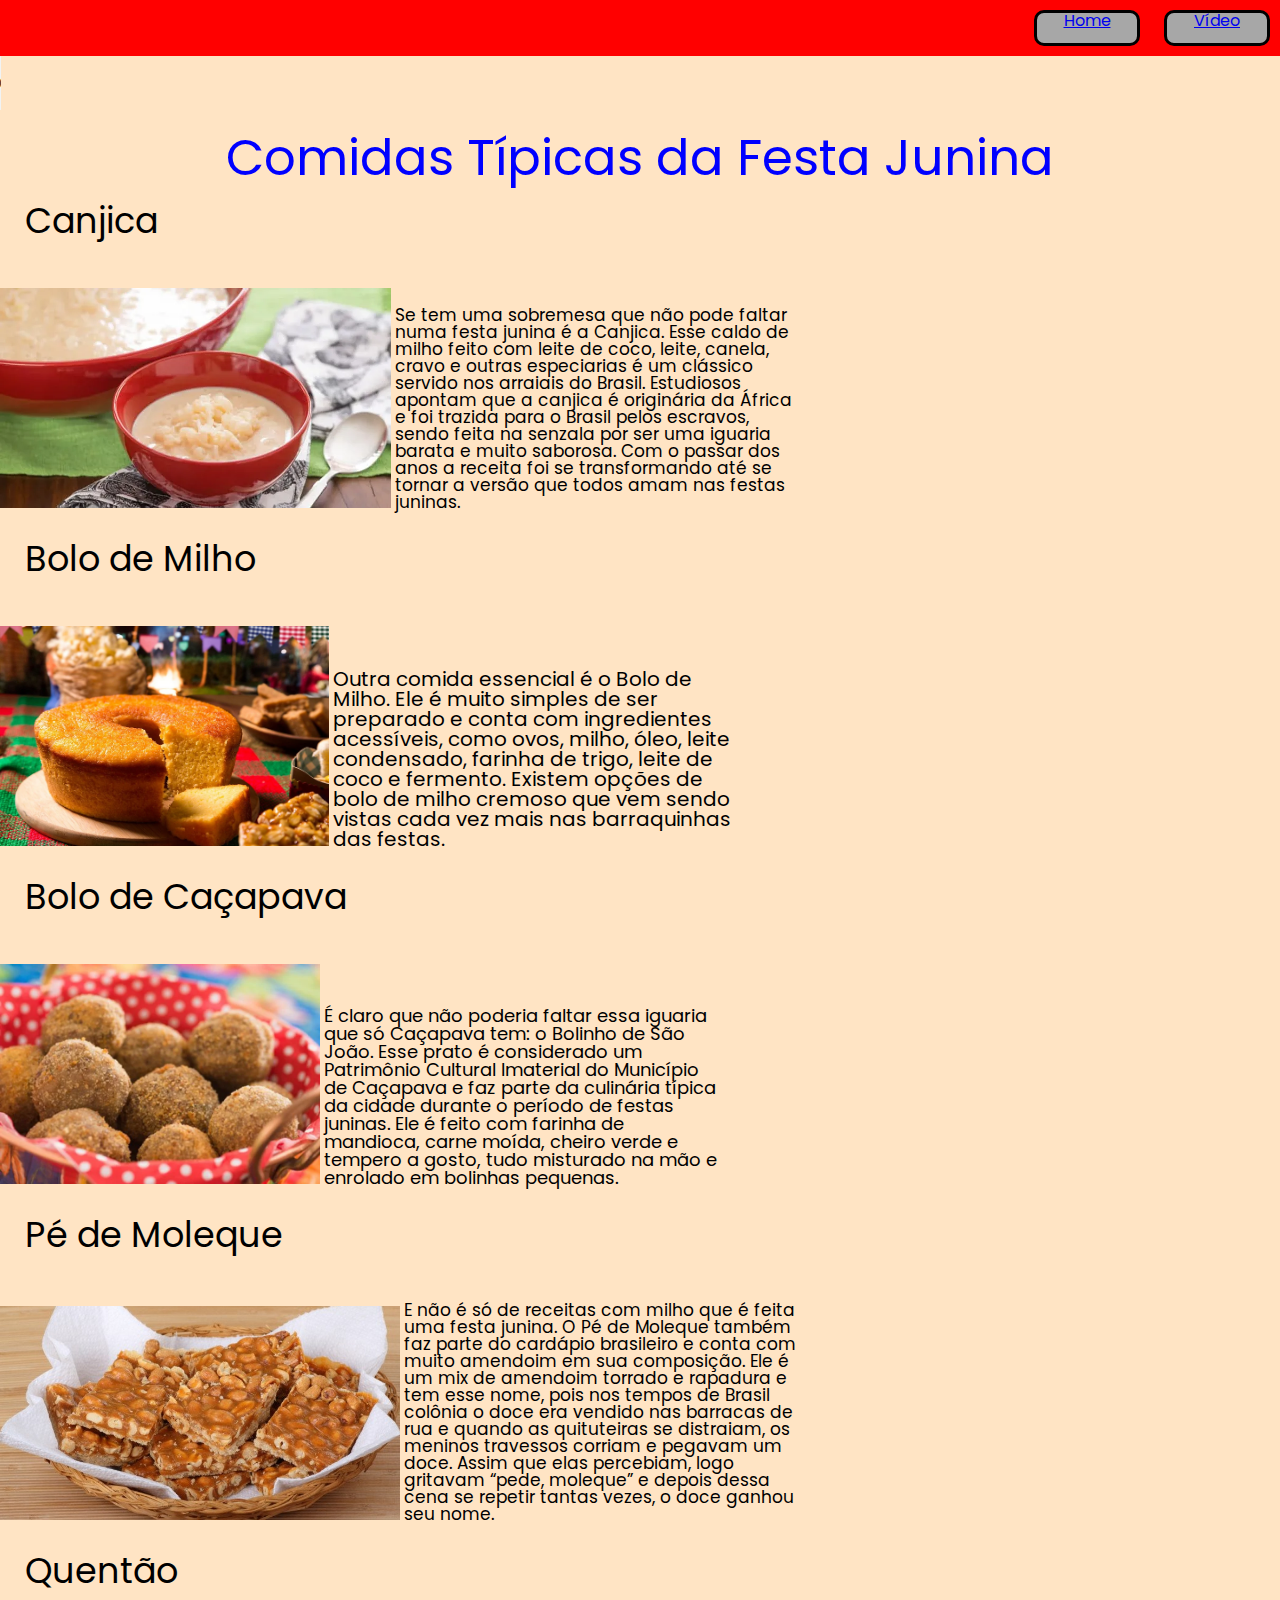
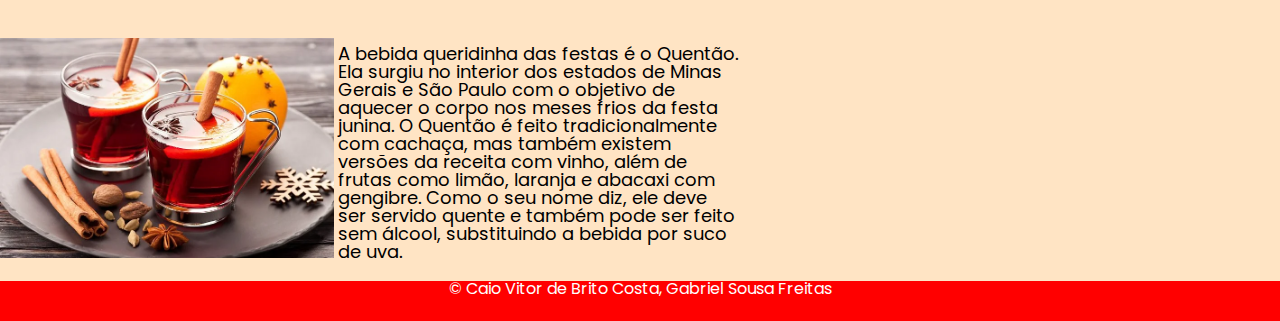
<file: festa-junina/pg2.html>
<!DOCTYPE html>
<html lang="pt-br">
<head>
    <meta charset="UTF-8">
    <meta http-equiv="X-UA-Compatible" content="IE=edge">
    <meta name="viewport" content="width=device-width, initial-scale=1.0">
    <link rel="stylesheet" href="css/style2.css">
    <link rel="preconnect" href="https://fonts.googleapis.com">
<link rel="preconnect" href="https://fonts.gstatic.com" crossorigin>
<link href="https://fonts.googleapis.com/css2?family=Poppins:wght@300;500;700&display=swap" rel="stylesheet">
    <link rel="shortcut icon" href="img/the-stake-gc4692f186_1280.png" type="image/x-icon">
    <title>Comidas</title>
</head>
<body>
    

    <main>
        <nav>
            <UL>
                <li id="index"><a href="index.html" target="_self" rel="next">Home</a></li>
                <li id="pg3"><a href="pg3.html" target="_self" rel="next">Vídeo</a></li>
            </UL>
        </nav>
        <audio controls autoplay loop>
            <source src="audio/funk.mp3" type="audio/mp3">
        </audio>

        <header>
            <h1 id="titu"><i>Comidas Típicas da Festa Junina</i></h1>
        </header>

        <article>
            <section>
                <div>
                    <h2 id="primeiro">Canjica</h2>
                    <picture>
                        <img src="img/canjica 1.webp" alt="canjica" id="um">
                        <p id="canja">Se tem uma sobremesa que não pode faltar numa festa junina é a Canjica. Esse caldo de milho feito com leite de coco, leite, canela, cravo e outras especiarias é um clássico servido nos arraiais do Brasil. Estudiosos apontam que a canjica é originária da África e foi trazida para o Brasil pelos escravos, sendo feita na senzala por ser uma iguaria barata e muito saborosa. Com o passar dos anos a receita foi se transformando até se tornar a versão que todos amam nas festas juninas. </p>
                    </picture>
                        
                </div>
            
                <div>
                    <h2 id="segunda">Bolo de Milho</h2>
                    <picture>
                        <img src="img/bolo-de-milho 1.webp" alt="bolo de milho" id="cake">
                        <p id="bolo">Outra comida essencial é o Bolo de Milho. Ele é muito simples de ser preparado e conta com ingredientes acessíveis, como ovos, milho, óleo, leite condensado, farinha de trigo, leite de coco e fermento. Existem opções de bolo de milho cremoso que vem sendo vistas cada vez mais nas barraquinhas das festas.</p>
                    </picture>
                </div>
            
                <h2 id="terceira">Bolo de Caçapava</h2>
                <picture>
                    <img src="img/bolo-de-caçapava 1.webp" alt="bolinho" id="apple">
                    <p id="boli">É  claro que não poderia faltar essa iguaria que só Caçapava tem: o Bolinho de São João. Esse prato é considerado um Patrimônio Cultural Imaterial do Município de Caçapava e faz parte da culinária típica da cidade durante o período de festas juninas. Ele é feito com farinha de mandioca, carne moída, cheiro verde e tempero a gosto, tudo misturado na mão e enrolado em bolinhas pequenas.</p>
                </picture>

                <h2 id="quarta">Pé de Moleque</h2>
                <picture>
                    <img src="img/pe-de-moleque 1.webp" alt="pe-de-moleque" id="pe">
                    <p id="mlk">E não é só de receitas com milho que é feita uma festa junina. O Pé de Moleque também faz parte do cardápio brasileiro e conta com muito amendoim em sua composição. Ele é um mix de amendoim torrado e rapadura e tem esse nome, pois nos tempos de Brasil colônia o doce era vendido nas barracas de rua e quando as quituteiras se distraiam, os meninos travessos corriam e pegavam um doce. Assim que elas percebiam, logo gritavam “pede, moleque” e depois dessa cena se repetir tantas vezes, o doce ganhou seu nome.</p>
                </picture>

                <h2 id="quinta">Quentão</h2>
                <picture>
                    <img src="img/quentao 1.webp" alt="quentao" id="quente">
                    <p id="frio">A bebida queridinha das festas é o Quentão. Ela surgiu no interior dos estados de Minas Gerais e São Paulo com o objetivo de aquecer o corpo nos meses frios da festa junina. O Quentão é feito tradicionalmente com cachaça, mas também existem versões da receita com vinho, além de frutas como limão, laranja e abacaxi com gengibre. Como o seu nome diz, ele deve ser servido quente e também pode ser feito sem álcool, substituindo a bebida por suco de uva.</p>
                </picture>
            </section>         
        </article>
    </main>
<footer>
    <p id="ri">© Caio Vitor de Brito Costa, Gabriel Sousa Freitas</p>
</footer>


        
</body>
</html>
</file>
<file: festa-junina/css/style2.css>
html, body, div, span, applet, object, iframe,
h1, h2, h3, h4, h5, h6, p, blockquote, pre,
a, abbr, acronym, address, big, cite, code,
del, dfn, em, img, ins, kbd, q, s, samp,
small, strike, strong, sub, sup, tt, var,
b, u, i, center,
dl, dt, dd, ol, ul, li,
fieldset, form, label, legend,
table, caption, tbody, tfoot, thead, tr, th, td,
article, aside, canvas, details, embed, 
figure, figcaption, footer, header, hgroup, 
menu, nav, output, ruby, section, summary,
time, mark, audio, video {
	margin: 0;
	padding: 0;
	border: 0;
	font-size: 100%;
	font: inherit;
	vertical-align: baseline;
}
article, aside, details, figcaption, figure, 
footer, header, hgroup, menu, nav, section {
	display: block;
}
body {
	line-height: 1;
}
ol, ul {
	list-style: none;
}
blockquote, q {
	quotes: none;
}
blockquote:before, blockquote:after,
q:before, q:after {
	content: '';
	content: none;
}
table {
	border-collapse: collapse;
	border-spacing: 0;
}
body{
    background-color: bisque;
    font-family: 'Poppins', sans-serif;
}
nav{
    width: 100%;
    background-color: red;
    text-align: right;

}
 li{
    list-style: none;
    width: 100px;
    height: 30px;
    margin: 10px;
    border-radius: 10px;
    border-style: solid;
    border: 3px;
    display: inline-block;
    text-align: center;

}
#pg1{
    background-color: rgb(167, 167, 167);
    text-decoration: none;
    border-style: solid;
}
#index{
    background-color: rgb(167, 167, 167);
    border-style: solid;
}
#pg3{
    background-color: rgb(167, 167, 167);
    border-style: solid;
}

#titu{
    font-size: 50px;
    text-align: center;
    margin-top: 20px;
    color: blue;
}
#um, #canja{
    max-width: 400px;
    max-height: 220px;
    width: auto;
    height: auto;
    margin-top: 50px;
    display: inline-block;
    font-size: 17px;
}
#primeiro{
    font-size: 35px;
    margin-left: 25px;
    margin-top: 20px;
}
#segunda{
    font-size: 35px;
    margin-left: 25px;
    margin-top: 30px;
}
#cake, #bolo{
    max-width: 400px;
    max-height: 220px;
    width: auto;
    height: auto;
    display: inline-block;
    font-size: 20px;
    margin-top: 50px;
}
#terceira{
    font-size: 35px;
    margin-left: 25px;
    margin-top: 30px;
}
#apple, #boli{
    max-width: 400px;
    max-height: 220px;
    width: auto;
    height: auto;
    display: inline-block;
    font-size: 18px;
    margin-top: 50px;
}
#quarta{
    font-size: 35px;
    margin-left: 25px;
    margin-top: 30px;
}
#pe, #mlk{
    max-width: 400px;
    max-height: 220px;
    width: auto;
    height: auto;
    display: inline-block;
    font-size: 17px;
    margin-top: 50px;
}
#quinta{
    font-size: 35px;
    margin-left: 25px;
    margin-top: 30px;
}
#quente, #frio{
    max-width: 400px;
    max-height: 220px;
    width: auto;
    height: auto;
    display: inline-block;
    font-size: 18px;
    margin-top: 50px;

    
}
footer{
    background-color: red;
    width: 100%;
    height: 40px;
}
#ri{
    text-align: center;
    color: white;
    margin-top:20px;
}
</file>
